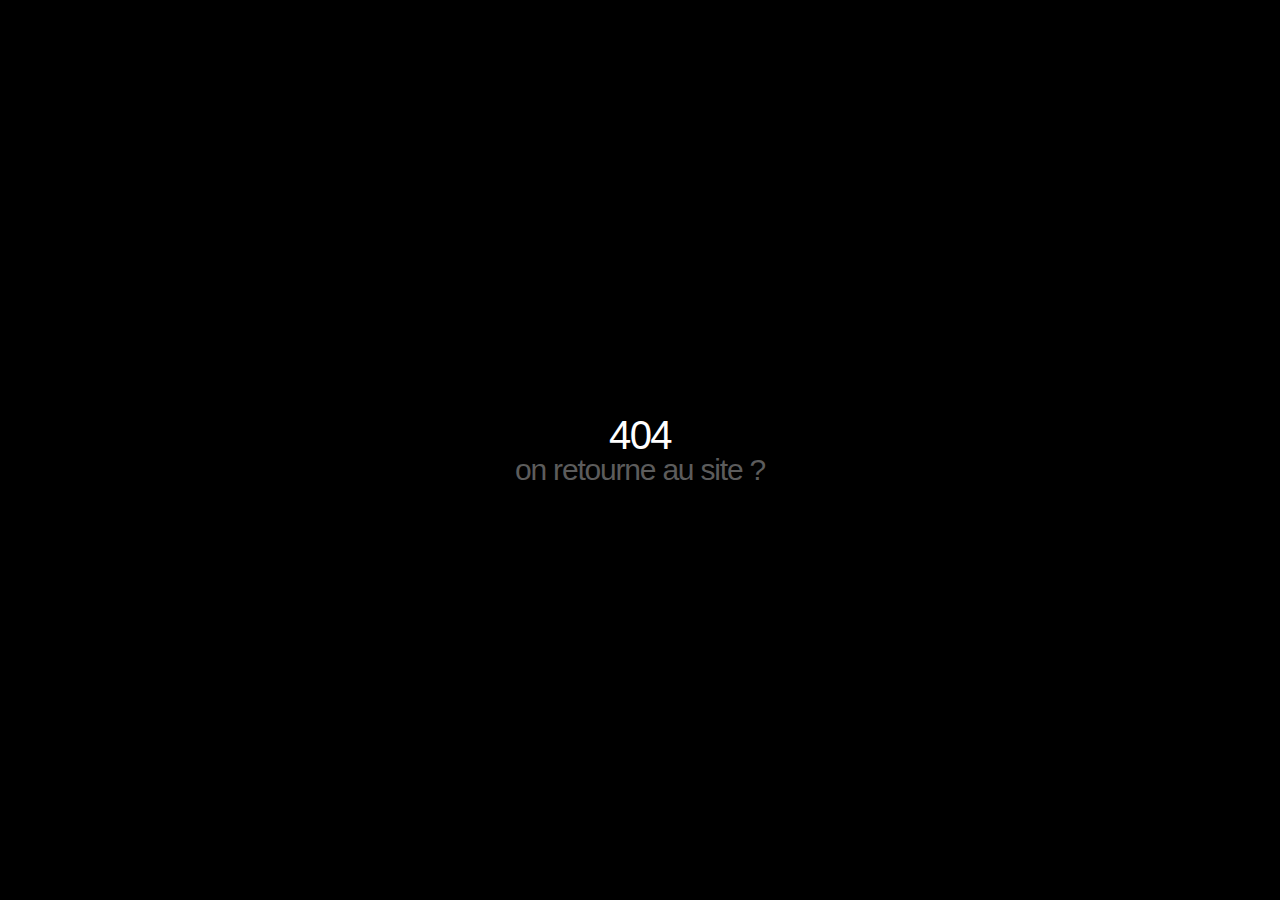
<file: coming-soon.html>
<!DOCTYPE html>
<!-- Exported with ReFramer.site --><!-- Made in Framer · framer.com ✨ --><!-- Published Feb 18, 2026, 11:45 AM UTC --><html dir="ltr"><head>
	<meta charset="utf-8">
	
	
	<script>try{if(localStorage.get("__framer_force_showing_editorbar_since")){const n=document.createElement("link");n.rel = "modulepreload";n.href="https://framer.com/edit/init.mjs";document.head.appendChild(n)}}catch(e){}</script>
	<!-- Start of headStart -->
    
    <!-- End of headStart -->
	<meta name="viewport" content="width=device-width">
	<meta name="generator" content="Framer 55d3d16">
	<title>Coming Soon</title>
    <meta name="description" content="Made with Framer">
    <meta name="framer-search-index" content="https://framerusercontent.com/sites/7JxaRY11wFTjrH8otmzUHC/searchIndex-Rru8jLJ5joVV.json">
    <meta name="framer-search-index-fallback" content="https://framerusercontent.com/sites/7JxaRY11wFTjrH8otmzUHC/searchIndex-4EA7eLAM2bPq.json">
    <link href="https://framerusercontent.com/sites/icons/default-favicon-light.v1.png" rel="icon" media="(prefers-color-scheme: light)">
    <link href="https://framerusercontent.com/sites/icons/default-favicon-dark.v1.png" rel="icon" media="(prefers-color-scheme: dark)">
    <link rel="apple-touch-icon" href="https://framerusercontent.com/sites/icons/default-touch-icon.v3.png">
    <!-- Open Graph / Facebook -->
    <meta property="og:type" content="website">
    <meta property="og:title" content="Coming Soon">
    <meta property="og:description" content="Made with Framer">
    <!-- Twitter -->
    <meta name="twitter:card" content="summary_large_image">
    <meta name="twitter:title" content="Coming Soon">
    <meta name="twitter:description" content="Made with Framer">
	
	<style data-framer-font-css="">@font-face { font-family: "Inter Variable"; src: url("https://framerusercontent.com/assets/mYcqTSergLb16PdbJJQMl9ebYm4.woff2"); font-display: swap; font-style: normal; font-weight: 400; unicode-range: U+0460-052F, U+1C80-1C88, U+20B4, U+2DE0-2DFF, U+A640-A69F, U+FE2E-FE2F }
@font-face { font-family: "Inter Variable"; src: url("https://framerusercontent.com/assets/ZRl8AlxwsX1m7xS1eJCiSPbztg.woff2"); font-display: swap; font-style: normal; font-weight: 400; unicode-range: U+0301, U+0400-045F, U+0490-0491, U+04B0-04B1, U+2116 }
@font-face { font-family: "Inter Variable"; src: url("https://framerusercontent.com/assets/nhSQpBRqFmXNUBY2p5SENQ8NplQ.woff2"); font-display: swap; font-style: normal; font-weight: 400; unicode-range: U+1F00-1FFF }
@font-face { font-family: "Inter Variable"; src: url("https://framerusercontent.com/assets/DYHjxG0qXjopUuruoacfl5SA.woff2"); font-display: swap; font-style: normal; font-weight: 400; unicode-range: U+0370-03FF }
@font-face { font-family: "Inter Variable"; src: url("https://framerusercontent.com/assets/s7NH6sl7w4NU984r5hcmo1tPSYo.woff2"); font-display: swap; font-style: normal; font-weight: 400; unicode-range: U+0100-024F, U+0259, U+1E00-1EFF, U+2020, U+20A0-20AB, U+20AD-20CF, U+2113, U+2C60-2C7F, U+A720-A7FF }
@font-face { font-family: "Inter Variable"; src: url("https://framerusercontent.com/assets/7lw0VWkeXrGYJT05oB3DsFy8BaY.woff2"); font-display: swap; font-style: normal; font-weight: 400; unicode-range: U+0000-00FF, U+0131, U+0152-0153, U+02BB-02BC, U+02C6, U+02DA, U+02DC, U+2000-206F, U+2070, U+2074-207E, U+2080-208E, U+20AC, U+2122, U+2191, U+2193, U+2212, U+2215, U+FEFF, U+FFFD }
@font-face { font-family: "Inter Variable"; src: url("https://framerusercontent.com/assets/wx5nfqEgOXnxuFaxB0Mn9OhmcZA.woff2"); font-display: swap; font-style: normal; font-weight: 400; unicode-range: U+0102-0103, U+0110-0111, U+0128-0129, U+0168-0169, U+01A0-01A1, U+01AF-01B0, U+1EA0-1EF9, U+20AB }
@font-face { font-family: "Inter"; src: url("https://framerusercontent.com/assets/DpPBYI0sL4fYLgAkX8KXOPVt7c.woff2"); font-display: swap; font-style: normal; font-weight: 700; unicode-range: U+0460-052F, U+1C80-1C88, U+20B4, U+2DE0-2DFF, U+A640-A69F, U+FE2E-FE2F }
@font-face { font-family: "Inter"; src: url("https://framerusercontent.com/assets/4RAEQdEOrcnDkhHiiCbJOw92Lk.woff2"); font-display: swap; font-style: normal; font-weight: 700; unicode-range: U+0301, U+0400-045F, U+0490-0491, U+04B0-04B1, U+2116 }
@font-face { font-family: "Inter"; src: url("https://framerusercontent.com/assets/1K3W8DizY3v4emK8Mb08YHxTbs.woff2"); font-display: swap; font-style: normal; font-weight: 700; unicode-range: U+1F00-1FFF }
@font-face { font-family: "Inter"; src: url("https://framerusercontent.com/assets/tUSCtfYVM1I1IchuyCwz9gDdQ.woff2"); font-display: swap; font-style: normal; font-weight: 700; unicode-range: U+0370-03FF }
@font-face { font-family: "Inter"; src: url("https://framerusercontent.com/assets/VgYFWiwsAC5OYxAycRXXvhze58.woff2"); font-display: swap; font-style: normal; font-weight: 700; unicode-range: U+0100-024F, U+0259, U+1E00-1EFF, U+2020, U+20A0-20AB, U+20AD-20CF, U+2113, U+2C60-2C7F, U+A720-A7FF }
@font-face { font-family: "Inter"; src: url("https://framerusercontent.com/assets/syRNPWzAMIrcJ3wIlPIP43KjQs.woff2"); font-display: swap; font-style: normal; font-weight: 700; unicode-range: U+0000-00FF, U+0131, U+0152-0153, U+02BB-02BC, U+02C6, U+02DA, U+02DC, U+2000-206F, U+2070, U+2074-207E, U+2080-208E, U+20AC, U+2122, U+2191, U+2193, U+2212, U+2215, U+FEFF, U+FFFD }
@font-face { font-family: "Inter"; src: url("https://framerusercontent.com/assets/GIryZETIX4IFypco5pYZONKhJIo.woff2"); font-display: swap; font-style: normal; font-weight: 700; unicode-range: U+0102-0103, U+0110-0111, U+0128-0129, U+0168-0169, U+01A0-01A1, U+01AF-01B0, U+1EA0-1EF9, U+20AB }
@font-face { font-family: "Inter Variable Placeholder"; src: local("Arial"); ascent-override: 89.79%; descent-override: 22.36%; line-gap-override: 0.00%; size-adjust: 107.89% }
@font-face { font-family: "Inter Placeholder"; src: local("Arial"); ascent-override: 89.79%; descent-override: 22.36%; line-gap-override: 0.00%; size-adjust: 107.89% }</style>
	
	<meta name="robots" content="max-image-preview:large"><link rel="canonical" href="https://artsy-screenshot-584103.framer.app/404"><meta property="og:url" content="https://artsy-screenshot-584103.framer.app/404"><style data-framer-css-ssr-minified="" data-framer-components="framer-lib-cursors-host framer-Run9c framer-lib-combinedCSSRules">html,body,#main{box-sizing:border-box;margin:0;padding:0}:root{-webkit-font-smoothing:antialiased;-moz-osx-font-smoothing:grayscale}*{box-sizing:border-box;-webkit-font-smoothing:inherit}h1,h2,h3,h4,h5,h6,p,figure{margin:0}body,input,textarea,select,button{font-family:sans-serif;font-size:12px}@supports (z-index:calc(infinity)){#__framer-badge-container{--infinity:infinity}}#__framer-badge-container{pointer-events:none;width:100%;z-index:calc(var(--infinity,2147480000));justify-content:flex-end;padding:20px;display:flex;position:fixed;bottom:0}@supports (background:-webkit-named-image(i)) and (not (grid-template-rows:subgrid)){body{--framer-will-change-override:transform}}@supports (background:-webkit-named-image(i)) and (not (position-area:top right)){body{--framer-will-change-filter-override:filter}}[data-framer-component-type=Text] div div span,[data-framer-component-type=Text] a div span,[data-framer-component-type=Text] span span span,[data-framer-component-type=Text] p span span,[data-framer-component-type=Text] h1 span span,[data-framer-component-type=Text] h2 span span,[data-framer-component-type=Text] h3 span span,[data-framer-component-type=Text] h4 span span,[data-framer-component-type=Text] h5 span span,[data-framer-component-type=Text] h6 span span,[data-framer-component-type=Text] a{font-family:var(--font-family);font-style:var(--font-style);font-weight:min(calc(var(--framer-font-weight-increase,0) + var(--font-weight,400)),900);color:var(--text-color);letter-spacing:var(--letter-spacing);font-size:var(--font-size);text-transform:var(--text-transform);--text-decoration:var(--framer-text-decoration-style,solid)var(--framer-text-decoration,none)var(--framer-text-decoration-color,currentcolor)var(--framer-text-decoration-thickness,auto);--text-decoration-skip-ink:var(--framer-text-decoration-skip-ink);--text-underline-offset:var(--framer-text-decoration-offset);line-height:var(--line-height);--font-family:var(--framer-font-family);--font-style:var(--framer-font-style);--font-weight:var(--framer-font-weight);--text-color:var(--framer-text-color);--letter-spacing:var(--framer-letter-spacing);--font-size:var(--framer-font-size);--text-transform:var(--framer-text-transform);--line-height:var(--framer-line-height)}@supports not (color:color(display-p3 1 1 1)){p.framer-text,div.framer-text,h1.framer-text,h2.framer-text,h3.framer-text,h4.framer-text,h5.framer-text,h6.framer-text,li.framer-text,ol.framer-text,ul.framer-text,span.framer-text:not([data-text-fill]){color:var(--framer-blockquote-text-color-rgb,var(--framer-blockquote-text-color,var(--framer-text-color-rgb,var(--framer-text-color,#000))));-webkit-text-stroke-color:var(--framer-text-stroke-color-rgb,var(--framer-text-stroke-color,initial))}mark.framer-text{background-color:var(--framer-blockquote-text-background-color-rgb,var(--framer-blockquote-text-background-color,var(--framer-text-background-color-rgb,var(--framer-text-background-color,initial))))}}@supports not (color:color(display-p3 1 1 1)){code.framer-text,code.framer-text span.framer-text:not([data-text-fill]){color:var(--framer-blockquote-text-color-rgb,var(--framer-blockquote-text-color,var(--framer-code-text-color-rgb,var(--framer-code-text-color,var(--framer-text-color-rgb,var(--framer-text-color,#000))))))}}@supports not (color:color(display-p3 1 1 1)){a.framer-text,span.framer-text[data-nested-link]{color:var(--framer-blockquote-text-color-rgb,var(--framer-blockquote-text-color,var(--framer-link-text-color-rgb,var(--framer-link-text-color,var(--framer-text-color-rgb,var(--framer-text-color,#000))))));background-color:var(--framer-link-text-background-color-rgb,var(--framer-link-text-background-color,initial));-webkit-text-decoration-color:var(--framer-link-text-decoration-color-rgb,var(--framer-link-text-decoration-color,var(--framer-text-decoration-color-rgb,var(--framer-text-decoration-color,currentcolor))));text-decoration-color:var(--framer-link-text-decoration-color-rgb,var(--framer-link-text-decoration-color,var(--framer-text-decoration-color-rgb,var(--framer-text-decoration-color,currentcolor))))}}@supports not (color:color(display-p3 1 1 1)){code.framer-text a.framer-text,code.framer-text a.framer-text span.framer-text:not([data-text-fill]),code.framer-text span.framer-text[data-nested-link],code.framer-text span.framer-text[data-nested-link] span.framer-text:not([data-text-fill]){color:var(--framer-blockquote-text-color-rgb,var(--framer-blockquote-text-color,var(--framer-link-text-color-rgb,var(--framer-link-text-color,var(--framer-code-text-color-rgb,var(--framer-code-text-color,var(--framer-text-color-rgb,var(--framer-text-color,#000))))))))}}@supports not (color:color(display-p3 1 1 1)){a.framer-text:hover,span.framer-text[data-nested-link]:hover{color:var(--framer-link-hover-text-color-rgb,var(--framer-link-hover-text-color,var(--framer-blockquote-text-color-rgb,var(--framer-blockquote-text-color,var(--framer-link-text-color-rgb,var(--framer-link-text-color,var(--framer-text-color-rgb,var(--framer-text-color,#000))))))));background-color:var(--framer-link-hover-text-background-color-rgb,var(--framer-link-hover-text-background-color,var(--framer-link-text-background-color-rgb,var(--framer-link-text-background-color,var(--framer-text-background-color-rgb,var(--framer-text-background-color,initial))))));-webkit-text-decoration-color:var(--framer-link-hover-text-decoration-color-rgb,var(--framer-link-hover-text-decoration-color,var(--framer-link-text-decoration-color-rgb,var(--framer-link-text-decoration-color,var(--framer-text-decoration-color-rgb,var(--framer-text-decoration-color,currentcolor))))));text-decoration-color:var(--framer-link-hover-text-decoration-color-rgb,var(--framer-link-hover-text-decoration-color,var(--framer-link-text-decoration-color-rgb,var(--framer-link-text-decoration-color,var(--framer-text-decoration-color-rgb,var(--framer-text-decoration-color,currentcolor))))))}}@supports not (color:color(display-p3 1 1 1)){code.framer-text a.framer-text:hover,code.framer-text span.framer-text[data-nested-link]:hover{color:var(--framer-link-hover-text-color-rgb,var(--framer-link-hover-text-color,var(--framer-blockquote-text-color-rgb,var(--framer-blockquote-text-color,var(--framer-link-text-color-rgb,var(--framer-link-text-color,var(--framer-code-text-color-rgb,var(--framer-code-text-color,var(--framer-text-color-rgb,var(--framer-text-color,#000))))))))))}}@supports not (color:color(display-p3 1 1 1)){a.framer-text[data-framer-page-link-current],span.framer-text[data-framer-page-link-current]{color:var(--framer-link-current-text-color-rgb,var(--framer-link-current-text-color,var(--framer-link-text-color-rgb,var(--framer-link-text-color,var(--framer-text-color-rgb,var(--framer-text-color,#000))))));background-color:var(--framer-link-current-text-background-color-rgb,var(--framer-link-current-text-background-color,var(--framer-link-text-background-color-rgb,var(--framer-link-text-background-color,var(--framer-text-background-color-rgb,var(--framer-text-background-color,initial))))));-webkit-text-decoration-color:var(--framer-link-current-text-decoration-color-rgb,var(--framer-link-current-text-decoration-color,var(--framer-link-text-decoration-color-rgb,var(--framer-link-text-decoration-color,var(--framer-text-decoration-color-rgb,var(--framer-text-decoration-color,currentcolor))))));text-decoration-color:var(--framer-link-current-text-decoration-color-rgb,var(--framer-link-current-text-decoration-color,var(--framer-link-text-decoration-color-rgb,var(--framer-link-text-decoration-color,var(--framer-text-decoration-color-rgb,var(--framer-text-decoration-color,currentcolor))))))}}@supports not (color:color(display-p3 1 1 1)){code.framer-text a.framer-text[data-framer-page-link-current],code.framer-text a.framer-text[data-framer-page-link-current] span.framer-text:not([data-text-fill]),code.framer-text span.framer-text[data-framer-page-link-current],code.framer-text span.framer-text[data-framer-page-link-current] span.framer-text:not([data-text-fill]){color:var(--framer-link-current-text-color-rgb,var(--framer-link-current-text-color,var(--framer-link-text-color-rgb,var(--framer-link-text-color,var(--framer-code-text-color-rgb,var(--framer-code-text-color,var(--framer-text-color-rgb,var(--framer-text-color,#000))))))));background-color:var(--framer-link-current-text-background-color-rgb,var(--framer-link-current-text-background-color,var(--framer-link-text-background-color-rgb,var(--framer-link-text-background-color,var(--framer-text-background-color-rgb,var(--framer-text-background-color,initial))))))}}@supports not (color:color(display-p3 1 1 1)){a.framer-text[data-framer-page-link-current]:hover,span.framer-text[data-framer-page-link-current]:hover{color:var(--framer-link-hover-text-color-rgb,var(--framer-link-hover-text-color,var(--framer-link-current-text-color-rgb,var(--framer-link-current-text-color,var(--framer-link-text-color-rgb,var(--framer-link-text-color,var(--framer-code-text-color-rgb,var(--framer-code-text-color,var(--framer-text-color-rgb,var(--framer-text-color,#000))))))))));background-color:var(--framer-link-hover-text-background-color-rgb,var(--framer-link-hover-text-background-color,var(--framer-link-current-text-background-color-rgb,var(--framer-link-current-text-background-color,var(--framer-link-text-background-color-rgb,var(--framer-link-text-background-color,initial))))));-webkit-text-decoration-color:var(--framer-link-hover-text-decoration-color-rgb,var(--framer-link-hover-text-decoration-color,var(--framer-link-current-text-decoration-color-rgb,var(--framer-link-current-text-decoration-color,var(--framer-link-text-decoration-color-rgb,var(--framer-link-text-decoration-color,var(--framer-text-decoration-color-rgb,var(--framer-text-decoration-color,currentcolor))))))));text-decoration-color:var(--framer-link-hover-text-decoration-color-rgb,var(--framer-link-hover-text-decoration-color,var(--framer-link-current-text-decoration-color-rgb,var(--framer-link-current-text-decoration-color,var(--framer-link-text-decoration-color-rgb,var(--framer-link-text-decoration-color,var(--framer-text-decoration-color-rgb,var(--framer-text-decoration-color,currentcolor))))))))}}@supports not (color:color(display-p3 1 1 1)){code.framer-text a.framer-text[data-framer-page-link-current]:hover,code.framer-text a.framer-text[data-framer-page-link-current]:hover span.framer-text:not([data-text-fill]),code.framer-text span.framer-text[data-framer-page-link-current]:hover,code.framer-text span.framer-text[data-framer-page-link-current]:hover span.framer-text:not([data-text-fill]){color:var(--framer-link-hover-text-color-rgb,var(--framer-link-hover-text-color,var(--framer-link-current-text-color-rgb,var(--framer-link-current-text-color,var(--framer-link-text-color-rgb,var(--framer-link-text-color,var(--framer-code-text-color-rgb,var(--framer-code-text-color,var(--framer-text-color-rgb,var(--framer-text-color,#000))))))))));background-color:var(--framer-link-hover-text-background-color-rgb,var(--framer-link-hover-text-background-color,var(--framer-link-current-text-background-color-rgb,var(--framer-link-current-text-background-color,var(--framer-link-text-background-color-rgb,var(--framer-link-text-background-color,initial))))))}}@supports not (aspect-ratio:1){.framer-text-module:not([data-width=fit])[style*=aspect-ratio]{position:relative!important}.framer-text-module:not([data-width=fit])[style*=aspect-ratio]:before{content:"";padding-bottom:calc(100%/calc(var(--aspect-ratio)));display:block}.framer-text-module[data-width=fill]>:first-child,.framer-text-module[data-width=fill]>.ssr-variant>:first-child,.framer-text-module:not([data-width=fit])[style*=aspect-ratio]>:first-child,.framer-text-module:not([data-width=fit])[style*=aspect-ratio]>.ssr-variant>:first-child{position:absolute;top:0;left:0;height:100%!important}}@supports not (overflow:clip){:root{--overflow-clip-fallback:hidden}}@supports (background:-webkit-named-image(i)) and (not (contain-intrinsic-size:inherit)){div.framer-text,p.framer-text,h1.framer-text,h2.framer-text,h3.framer-text,h4.framer-text,h5.framer-text,h6.framer-text,ol.framer-text,ul.framer-text,li.framer-text,blockquote.framer-text,.framer-text.framer-image{display:var(--text-truncation-display-inline-for-safari-16,revert)}div.framer-text:after,p.framer-text:after,h1.framer-text:after,h2.framer-text:after,h3.framer-text:after,h4.framer-text:after,h5.framer-text:after,h6.framer-text:after,ol.framer-text:after,ul.framer-text:after,li.framer-text:after,blockquote.framer-text:after,.framer-text.framer-image:after{content:var(--text-truncation-line-break-for-safari-16);white-space:pre}.framer-text.framer-text-module,.framer-text.framer-table-wrapper{display:var(--text-truncation-display-none-for-safari-16,revert)}p.framer-text[data-text-fill]{display:var(--text-truncation-display-inline-for-safari-16,inline-block)}}@supports (corner-shape:superellipse(2)){:root{--one-if-corner-shape-supported:1}}.framer-cursor-none,.framer-cursor-none *{cursor:none!important}.framer-pointer-events-none,.framer-pointer-events-none *{pointer-events:none!important}@supports (aspect-ratio:1){body{--framer-aspect-ratio-supported:auto}}.framer-Run9c.framer-1ug17wb,.framer-Run9c .framer-1ug17wb{display:block}.framer-Run9c.framer-odsrpd{height:min-content;overflow:var(--overflow-clip-fallback,clip);background-color:#000;flex-flow:column;place-content:center flex-start;align-items:center;gap:0;width:1200px;padding:0 20px;display:flex;position:relative}.framer-Run9c .framer-fm7a35{flex-flow:column;flex:none;place-content:center;align-items:center;gap:40px;width:960px;max-width:100%;height:100vh;padding:0;display:flex;position:relative;overflow:hidden}.framer-Run9c .framer-7xaqh6{background-color:#0000;flex-flow:column;flex:1 0 0;place-content:center;align-items:center;gap:0;width:100%;height:1px;padding:0;display:flex;position:relative;overflow:visible}.framer-Run9c .framer-yc8nsq{--framer-link-text-color:#09f;--framer-link-text-decoration:underline;white-space:pre-wrap;word-break:break-word;word-wrap:break-word;flex:none;width:100%;height:auto;position:relative}.framer-Run9c .framer-dmodtl{white-space:pre-wrap;word-break:break-word;word-wrap:break-word;flex:none;width:100%;height:auto;position:relative}.framer-QQfDG .framer-styles-preset-ns3v3b:not(.rich-text-wrapper),.framer-QQfDG .framer-styles-preset-ns3v3b.rich-text-wrapper a{--framer-link-text-color:#5c5c5c;--framer-link-text-decoration:none}@media (min-width:810px) and (max-width:1199.98px){.framer-Run9c.framer-odsrpd{width:810px}}@media (max-width:809.98px){.framer-Run9c.framer-odsrpd{width:390px}.framer-Run9c .framer-fm7a35{gap:20px}}body{--framer-will-change-override:none}@supports (background:-webkit-named-image(i)) and (not (grid-template-rows:subgrid)){body{--framer-will-change-override:transform}}body{--framer-will-change-filter-override:none}@supports (background:-webkit-named-image(i)) and (not (position-area:top right)){body{--framer-will-change-filter-override:filter}}[data-framer-component-type]{position:absolute}[data-framer-component-type=Text]{cursor:inherit}[data-framer-component-text-autosized] *{white-space:pre}[data-framer-component-type=Text]>*{text-align:var(--framer-text-alignment,start)}[data-framer-component-type=Text] span span,[data-framer-component-type=Text] p span,[data-framer-component-type=Text] h1 span,[data-framer-component-type=Text] h2 span,[data-framer-component-type=Text] h3 span,[data-framer-component-type=Text] h4 span,[data-framer-component-type=Text] h5 span,[data-framer-component-type=Text] h6 span{display:block}[data-framer-component-type=Text] span span span,[data-framer-component-type=Text] p span span,[data-framer-component-type=Text] h1 span span,[data-framer-component-type=Text] h2 span span,[data-framer-component-type=Text] h3 span span,[data-framer-component-type=Text] h4 span span,[data-framer-component-type=Text] h5 span span,[data-framer-component-type=Text] h6 span span{display:unset}[data-framer-component-type=Text] div div span,[data-framer-component-type=Text] a div span,[data-framer-component-type=Text] span span span,[data-framer-component-type=Text] p span span,[data-framer-component-type=Text] h1 span span,[data-framer-component-type=Text] h2 span span,[data-framer-component-type=Text] h3 span span,[data-framer-component-type=Text] h4 span span,[data-framer-component-type=Text] h5 span span,[data-framer-component-type=Text] h6 span span,[data-framer-component-type=Text] a{font-family:var(--font-family);font-style:var(--font-style);font-weight:min(calc(var(--framer-font-weight-increase,0) + var(--font-weight,400)),900);color:var(--text-color);letter-spacing:var(--letter-spacing);font-size:var(--font-size);text-transform:var(--text-transform);--text-decoration:var(--framer-text-decoration-style,solid)var(--framer-text-decoration,none)var(--framer-text-decoration-color,currentcolor)var(--framer-text-decoration-thickness,auto);--text-decoration-skip-ink:var(--framer-text-decoration-skip-ink);--text-underline-offset:var(--framer-text-decoration-offset);line-height:var(--line-height);--font-family:var(--framer-font-family);--font-style:var(--framer-font-style);--font-weight:var(--framer-font-weight);--text-color:var(--framer-text-color);--letter-spacing:var(--framer-letter-spacing);--font-size:var(--framer-font-size);--text-transform:var(--framer-text-transform);--line-height:var(--framer-line-height)}[data-framer-component-type=Text] a,[data-framer-component-type=Text] a div span,[data-framer-component-type=Text] a span span span,[data-framer-component-type=Text] a p span span,[data-framer-component-type=Text] a h1 span span,[data-framer-component-type=Text] a h2 span span,[data-framer-component-type=Text] a h3 span span,[data-framer-component-type=Text] a h4 span span,[data-framer-component-type=Text] a h5 span span,[data-framer-component-type=Text] a h6 span span{--font-family:var(--framer-link-font-family,var(--framer-font-family));--font-style:var(--framer-link-font-style,var(--framer-font-style));--font-weight:var(--framer-link-font-weight,var(--framer-font-weight));--text-color:var(--framer-link-text-color,var(--framer-text-color));--font-size:var(--framer-link-font-size,var(--framer-font-size));--text-transform:var(--framer-link-text-transform,var(--framer-text-transform));--text-decoration:var(--framer-link-text-decoration-style,var(--framer-text-decoration-style,solid))var(--framer-link-text-decoration,var(--framer-text-decoration,none))var(--framer-link-text-decoration-color,var(--framer-text-decoration-color,currentcolor))var(--framer-link-text-decoration-thickness,var(--framer-text-decoration-thickness,auto));--text-decoration-skip-ink:var(--framer-link-text-decoration-skip-ink,var(--framer-text-decoration-skip-ink));--text-underline-offset:var(--framer-link-text-decoration-offset,var(--framer-text-decoration-offset))}[data-framer-component-type=Text] a:hover,[data-framer-component-type=Text] a div span:hover,[data-framer-component-type=Text] a span span span:hover,[data-framer-component-type=Text] a p span span:hover,[data-framer-component-type=Text] a h1 span span:hover,[data-framer-component-type=Text] a h2 span span:hover,[data-framer-component-type=Text] a h3 span span:hover,[data-framer-component-type=Text] a h4 span span:hover,[data-framer-component-type=Text] a h5 span span:hover,[data-framer-component-type=Text] a h6 span span:hover{--font-family:var(--framer-link-hover-font-family,var(--framer-link-font-family,var(--framer-font-family)));--font-style:var(--framer-link-hover-font-style,var(--framer-link-font-style,var(--framer-font-style)));--font-weight:var(--framer-link-hover-font-weight,var(--framer-link-font-weight,var(--framer-font-weight)));--text-color:var(--framer-link-hover-text-color,var(--framer-link-text-color,var(--framer-text-color)));--font-size:var(--framer-link-hover-font-size,var(--framer-link-font-size,var(--framer-font-size)));--text-transform:var(--framer-link-hover-text-transform,var(--framer-link-text-transform,var(--framer-text-transform)));--text-decoration:var(--framer-link-hover-text-decoration-style,var(--framer-link-text-decoration-style,var(--framer-text-decoration-style,solid)))var(--framer-link-hover-text-decoration,var(--framer-link-text-decoration,var(--framer-text-decoration,none)))var(--framer-link-hover-text-decoration-color,var(--framer-link-text-decoration-color,var(--framer-text-decoration-color,currentcolor)))var(--framer-link-hover-text-decoration-thickness,var(--framer-link-text-decoration-thickness,var(--framer-text-decoration-thickness,auto)));--text-decoration-skip-ink:var(--framer-link-hover-text-decoration-skip-ink,var(--framer-link-text-decoration-skip-ink,var(--framer-text-decoration-skip-ink)));--text-underline-offset:var(--framer-link-hover-text-decoration-offset,var(--framer-link-text-decoration-offset,var(--framer-text-decoration-offset)))}[data-framer-component-type=Text].isCurrent a,[data-framer-component-type=Text].isCurrent a div span,[data-framer-component-type=Text].isCurrent a span span span,[data-framer-component-type=Text].isCurrent a p span span,[data-framer-component-type=Text].isCurrent a h1 span span,[data-framer-component-type=Text].isCurrent a h2 span span,[data-framer-component-type=Text].isCurrent a h3 span span,[data-framer-component-type=Text].isCurrent a h4 span span,[data-framer-component-type=Text].isCurrent a h5 span span,[data-framer-component-type=Text].isCurrent a h6 span span{--font-family:var(--framer-link-current-font-family,var(--framer-link-font-family,var(--framer-font-family)));--font-style:var(--framer-link-current-font-style,var(--framer-link-font-style,var(--framer-font-style)));--font-weight:var(--framer-link-current-font-weight,var(--framer-link-font-weight,var(--framer-font-weight)));--text-color:var(--framer-link-current-text-color,var(--framer-link-text-color,var(--framer-text-color)));--font-size:var(--framer-link-current-font-size,var(--framer-link-font-size,var(--framer-font-size)));--text-transform:var(--framer-link-current-text-transform,var(--framer-link-text-transform,var(--framer-text-transform)));--text-decoration:var(--framer-link-current-text-decoration-style,var(--framer-link-text-decoration-style,var(--framer-text-decoration-style,solid)))var(--framer-link-current-text-decoration,var(--framer-link-text-decoration,var(--framer-text-decoration,none)))var(--framer-link-current-text-decoration-color,var(--framer-link-text-decoration-color,var(--framer-text-decoration-color,currentcolor)))var(--framer-link-current-text-decoration-thickness,var(--framer-link-text-decoration-thickness,var(--framer-text-decoration-thickness,auto)));--text-decoration-skip-ink:var(--framer-link-current-text-decoration-skip-ink,var(--framer-link-text-decoration-skip-ink,var(--framer-text-decoration-skip-ink)));--text-underline-offset:var(--framer-link-current-text-decoration-offset,var(--framer-link-text-decoration-offset,var(--framer-text-decoration-offset)))}[data-framer-component-type=RichTextContainer]{outline:none;flex-direction:column;flex-shrink:0;justify-content:flex-start;display:flex}p.framer-text,div.framer-text,figure.framer-text,h1.framer-text,h2.framer-text,h3.framer-text,h4.framer-text,h5.framer-text,h6.framer-text,ol.framer-text,ul.framer-text{margin:0;padding:0}p.framer-text,div.framer-text,h1.framer-text,h2.framer-text,h3.framer-text,h4.framer-text,h5.framer-text,h6.framer-text,li.framer-text,ol.framer-text,ul.framer-text,mark.framer-text,span.framer-text:not([data-text-fill]){font-family:var(--framer-font-family-preview,var(--framer-blockquote-font-family,var(--framer-font-family,Inter,Inter Placeholder,sans-serif)));font-style:var(--framer-font-style-preview,var(--framer-blockquote-font-style,var(--framer-font-style,normal)));font-weight:var(--framer-font-weight-preview,var(--framer-blockquote-font-weight,var(--framer-font-weight,400)));color:var(--framer-blockquote-text-color,var(--framer-text-color,#000));font-size:calc(var(--framer-blockquote-font-size,var(--framer-font-size,16px))*var(--framer-font-size-scale,1));letter-spacing:var(--framer-blockquote-letter-spacing,var(--framer-letter-spacing,0));text-transform:var(--framer-blockquote-text-transform,var(--framer-text-transform,none));-webkit-text-decoration-line:var(--framer-blockquote-text-decoration,var(--framer-text-decoration,initial));text-decoration-line:var(--framer-blockquote-text-decoration,var(--framer-text-decoration,initial));-webkit-text-decoration-style:var(--framer-blockquote-text-decoration-style,var(--framer-text-decoration-style,initial));text-decoration-style:var(--framer-blockquote-text-decoration-style,var(--framer-text-decoration-style,initial));-webkit-text-decoration-color:var(--framer-blockquote-text-decoration-color,var(--framer-text-decoration-color,initial));text-decoration-color:var(--framer-blockquote-text-decoration-color,var(--framer-text-decoration-color,initial));text-decoration-thickness:var(--framer-blockquote-text-decoration-thickness,var(--framer-text-decoration-thickness,initial));text-decoration-skip-ink:var(--framer-blockquote-text-decoration-skip-ink,var(--framer-text-decoration-skip-ink,initial));text-underline-offset:var(--framer-blockquote-text-decoration-offset,var(--framer-text-decoration-offset,initial));line-height:var(--framer-blockquote-line-height,var(--framer-line-height,1.2em));text-align:var(--framer-blockquote-text-alignment,var(--framer-text-alignment,start));-webkit-text-stroke-width:var(--framer-text-stroke-width,initial);-webkit-text-stroke-color:var(--framer-text-stroke-color,initial);-moz-font-feature-settings:var(--framer-font-open-type-features,initial);-webkit-font-feature-settings:var(--framer-font-open-type-features,initial);font-feature-settings:var(--framer-font-open-type-features,initial);font-variation-settings:var(--framer-font-variation-axes-preview,var(--framer-font-variation-axes,normal));text-wrap:var(--framer-text-wrap-override,var(--framer-text-wrap))}mark.framer-text,p.framer-text,div.framer-text,h1.framer-text,h2.framer-text,h3.framer-text,h4.framer-text,h5.framer-text,h6.framer-text,li.framer-text,ol.framer-text,ul.framer-text{background-color:var(--framer-blockquote-text-background-color,var(--framer-text-background-color,initial));border-radius:var(--framer-blockquote-text-background-radius,var(--framer-text-background-radius,initial));corner-shape:var(--framer-blockquote-text-background-corner-shape,var(--framer-text-background-corner-shape,initial));padding:var(--framer-blockquote-text-background-padding,var(--framer-text-background-padding,initial))}@supports not (color:color(display-p3 1 1 1)){p.framer-text,div.framer-text,h1.framer-text,h2.framer-text,h3.framer-text,h4.framer-text,h5.framer-text,h6.framer-text,li.framer-text,ol.framer-text,ul.framer-text,span.framer-text:not([data-text-fill]){color:var(--framer-blockquote-text-color-rgb,var(--framer-blockquote-text-color,var(--framer-text-color-rgb,var(--framer-text-color,#000))));-webkit-text-stroke-color:var(--framer-text-stroke-color-rgb,var(--framer-text-stroke-color,initial))}mark.framer-text{background-color:var(--framer-blockquote-text-background-color-rgb,var(--framer-blockquote-text-background-color,var(--framer-text-background-color-rgb,var(--framer-text-background-color,initial))))}}.framer-fit-text .framer-text{white-space:nowrap;white-space-collapse:preserve}strong.framer-text{font-family:var(--framer-blockquote-font-family-bold,var(--framer-font-family-bold));font-style:var(--framer-blockquote-font-style-bold,var(--framer-font-style-bold));font-weight:var(--framer-blockquote-font-weight-bold,var(--framer-font-weight-bold,bolder));font-variation-settings:var(--framer-blockquote-font-variation-axes-bold,var(--framer-font-variation-axes-bold))}em.framer-text{font-family:var(--framer-blockquote-font-family-italic,var(--framer-font-family-italic));font-style:var(--framer-blockquote-font-style-italic,var(--framer-font-style-italic,italic));font-weight:var(--framer-blockquote-font-weight-italic,var(--framer-font-weight-italic));font-variation-settings:var(--framer-blockquote-font-variation-axes-italic,var(--framer-font-variation-axes-italic))}em.framer-text>strong.framer-text{font-family:var(--framer-blockquote-font-family-bold-italic,var(--framer-font-family-bold-italic));font-style:var(--framer-blockquote-font-style-bold-italic,var(--framer-font-style-bold-italic,italic));font-weight:var(--framer-blockquote-font-weight-bold-italic,var(--framer-font-weight-bold-italic,bolder));font-variation-settings:var(--framer-blockquote-font-variation-axes-bold-italic,var(--framer-font-variation-axes-bold-italic))}p.framer-text:not(:first-child),div.framer-text:not(:first-child),h1.framer-text:not(:first-child),h2.framer-text:not(:first-child),h3.framer-text:not(:first-child),h4.framer-text:not(:first-child),h5.framer-text:not(:first-child),h6.framer-text:not(:first-child),ol.framer-text:not(:first-child),ul.framer-text:not(:first-child),blockquote.framer-text:not(:first-child),table.framer-text:not(:first-child),figure.framer-text:not(:first-child),.framer-image.framer-text:not(:first-child){margin-top:var(--framer-blockquote-paragraph-spacing,var(--framer-paragraph-spacing,0))}li.framer-text>ul.framer-text:nth-child(2),li.framer-text>ol.framer-text:nth-child(2){margin-top:0}.framer-text[data-text-fill]{-webkit-text-fill-color:transparent;padding:max(0em,calc(calc(1.3em - var(--framer-blockquote-line-height,var(--framer-line-height,1.3em)))/2));margin:min(0em,calc(calc(1.3em - var(--framer-blockquote-line-height,var(--framer-line-height,1.3em)))/-2));-webkit-background-clip:text;background-clip:text;display:inline-block}code.framer-text,code.framer-text span.framer-text:not([data-text-fill]){font-family:var(--framer-code-font-family,var(--framer-font-family,Inter,Inter Placeholder,sans-serif));font-style:var(--framer-blockquote-font-style,var(--framer-code-font-style,var(--framer-font-style,normal)));font-weight:var(--framer-blockquote-font-weight,var(--framer-code-font-weight,var(--framer-font-weight,400)));color:var(--framer-blockquote-text-color,var(--framer-code-text-color,var(--framer-text-color,#000)));font-size:calc(var(--framer-blockquote-font-size,var(--framer-font-size,16px))*var(--framer-font-size-scale,1));letter-spacing:var(--framer-blockquote-letter-spacing,var(--framer-letter-spacing,0));line-height:var(--framer-blockquote-line-height,var(--framer-line-height,1.2em))}@supports not (color:color(display-p3 1 1 1)){code.framer-text,code.framer-text span.framer-text:not([data-text-fill]){color:var(--framer-blockquote-text-color-rgb,var(--framer-blockquote-text-color,var(--framer-code-text-color-rgb,var(--framer-code-text-color,var(--framer-text-color-rgb,var(--framer-text-color,#000))))))}}blockquote.framer-text{unicode-bidi:initial;margin-block-start:initial;margin-block-end:initial;margin-inline-start:initial;margin-inline-end:initial}a.framer-text,a.framer-text span.framer-text:not([data-text-fill]),span.framer-text[data-nested-link],span.framer-text[data-nested-link] span.framer-text:not([data-text-fill]){color:inherit;font-family:var(--framer-font-family-preview,var(--framer-blockquote-font-family,var(--framer-link-font-family,var(--framer-font-family,Inter,Inter Placeholder,sans-serif))));font-style:var(--framer-font-style-preview,var(--framer-blockquote-font-style,var(--framer-link-font-style,var(--framer-font-style,normal))));font-weight:var(--framer-font-weight-preview,var(--framer-blockquote-font-weight,var(--framer-link-font-weight,var(--framer-font-weight,400))));font-size:calc(var(--framer-blockquote-font-size,var(--framer-font-size,16px))*var(--framer-font-size-scale,1));text-transform:var(--framer-blockquote-text-transform,var(--framer-link-text-transform,var(--framer-text-transform,none)));cursor:var(--framer-custom-cursors,pointer);background-color:initial;border-radius:var(--framer-link-text-background-radius,initial);corner-shape:var(--framer-link-text-background-corner-shape,initial);padding:var(--framer-link-text-background-padding,initial)}a.framer-text,span.framer-text[data-nested-link]{color:var(--framer-blockquote-text-color,var(--framer-link-text-color,var(--framer-text-color,#000)));-webkit-text-decoration-line:var(--framer-blockquote-text-decoration,var(--framer-link-text-decoration,var(--framer-text-decoration,initial)));text-decoration-line:var(--framer-blockquote-text-decoration,var(--framer-link-text-decoration,var(--framer-text-decoration,initial)));-webkit-text-decoration-style:var(--framer-blockquote-text-decoration-style,var(--framer-link-text-decoration-style,var(--framer-text-decoration-style,initial)));text-decoration-style:var(--framer-blockquote-text-decoration-style,var(--framer-link-text-decoration-style,var(--framer-text-decoration-style,initial)));-webkit-text-decoration-color:var(--framer-blockquote-text-decoration-color,var(--framer-link-text-decoration-color,var(--framer-text-decoration-color,initial)));text-decoration-color:var(--framer-blockquote-text-decoration-color,var(--framer-link-text-decoration-color,var(--framer-text-decoration-color,initial)));text-decoration-thickness:var(--framer-blockquote-text-decoration-thickness,var(--framer-link-text-decoration-thickness,var(--framer-text-decoration-thickness,initial)));text-decoration-skip-ink:var(--framer-blockquote-text-decoration-skip-ink,var(--framer-link-text-decoration-skip-ink,var(--framer-text-decoration-skip-ink,initial)));text-underline-offset:var(--framer-blockquote-text-decoration-offset,var(--framer-link-text-decoration-offset,var(--framer-text-decoration-offset,initial)));background-color:var(--framer-link-text-background-color,initial)}@supports not (color:color(display-p3 1 1 1)){a.framer-text,span.framer-text[data-nested-link]{color:var(--framer-blockquote-text-color-rgb,var(--framer-blockquote-text-color,var(--framer-link-text-color-rgb,var(--framer-link-text-color,var(--framer-text-color-rgb,var(--framer-text-color,#000))))));background-color:var(--framer-link-text-background-color-rgb,var(--framer-link-text-background-color,initial));-webkit-text-decoration-color:var(--framer-link-text-decoration-color-rgb,var(--framer-link-text-decoration-color,var(--framer-text-decoration-color-rgb,var(--framer-text-decoration-color,currentcolor))));text-decoration-color:var(--framer-link-text-decoration-color-rgb,var(--framer-link-text-decoration-color,var(--framer-text-decoration-color-rgb,var(--framer-text-decoration-color,currentcolor))))}}code.framer-text a.framer-text,code.framer-text a.framer-text span.framer-text:not([data-text-fill]),code.framer-text span.framer-text[data-nested-link],code.framer-text span.framer-text[data-nested-link] span.framer-text:not([data-text-fill]){font-family:var(--framer-code-font-family,var(--framer-font-family,Inter,Inter Placeholder,sans-serif));font-style:var(--framer-blockquote-font-style,var(--framer-code-font-style,var(--framer-font-style,normal)));font-weight:var(--framer-blockquote-font-weight,var(--framer-code-font-weight,var(--framer-font-weight,400)));color:inherit;font-size:calc(var(--framer-blockquote-font-size,var(--framer-font-size,16px))*var(--framer-font-size-scale,1))}code.framer-text a.framer-text,code.framer-text span.framer-text[data-nested-link]{color:var(--framer-blockquote-text-color,var(--framer-link-text-color,var(--framer-code-text-color,var(--framer-text-color,#000))))}@supports not (color:color(display-p3 1 1 1)){code.framer-text a.framer-text,code.framer-text a.framer-text span.framer-text:not([data-text-fill]),code.framer-text span.framer-text[data-nested-link],code.framer-text span.framer-text[data-nested-link] span.framer-text:not([data-text-fill]){color:var(--framer-blockquote-text-color-rgb,var(--framer-blockquote-text-color,var(--framer-link-text-color-rgb,var(--framer-link-text-color,var(--framer-code-text-color-rgb,var(--framer-code-text-color,var(--framer-text-color-rgb,var(--framer-text-color,#000))))))))}}a.framer-text:hover,a.framer-text:hover span.framer-text:not([data-text-fill]),span.framer-text[data-nested-link]:hover,span.framer-text[data-nested-link]:hover span.framer-text:not([data-text-fill]){font-family:var(--framer-font-family-preview,var(--framer-link-hover-font-family,var(--framer-blockquote-font-family,var(--framer-link-font-family,var(--framer-font-family,Inter,Inter Placeholder,sans-serif)))));font-style:var(--framer-font-style-preview,var(--framer-link-hover-font-style,var(--framer-blockquote-font-style,var(--framer-link-font-style,var(--framer-font-style,normal)))));font-weight:var(--framer-font-weight-preview,var(--framer-link-hover-font-weight,var(--framer-blockquote-font-weight,var(--framer-link-font-weight,var(--framer-font-weight,400)))));font-size:calc(var(--framer-link-hover-font-size,var(--framer-blockquote-font-size,var(--framer-font-size,16px)))*var(--framer-font-size-scale,1));text-transform:var(--framer-link-hover-text-transform,var(--framer-blockquote-text-transform,var(--framer-link-text-transform,var(--framer-text-transform,none))));border-radius:var(--framer-link-hover-text-background-radius,var(--framer-link-text-background-radius,var(--framer-text-background-radius,initial)));corner-shape:var(--framer-link-hover-text-background-corner-shape,var(--framer-link-text-background-corner-shape,var(--framer-text-background-corner-shape,initial)));padding:var(--framer-link-hover-text-background-padding,var(--framer-link-text-background-padding,var(--framer-text-background-padding,initial)))}a.framer-text:hover,span.framer-text[data-nested-link]:hover{color:var(--framer-link-hover-text-color,var(--framer-blockquote-text-color,var(--framer-link-text-color,var(--framer-text-color,#000))));-webkit-text-decoration-line:var(--framer-link-hover-text-decoration,var(--framer-blockquote-text-decoration,var(--framer-link-text-decoration,var(--framer-text-decoration,initial))));text-decoration-line:var(--framer-link-hover-text-decoration,var(--framer-blockquote-text-decoration,var(--framer-link-text-decoration,var(--framer-text-decoration,initial))));-webkit-text-decoration-style:var(--framer-link-hover-text-decoration-style,var(--framer-blockquote-text-decoration-style,var(--framer-link-text-decoration-style,var(--framer-text-decoration-style,initial))));text-decoration-style:var(--framer-link-hover-text-decoration-style,var(--framer-blockquote-text-decoration-style,var(--framer-link-text-decoration-style,var(--framer-text-decoration-style,initial))));-webkit-text-decoration-color:var(--framer-link-hover-text-decoration-color,var(--framer-blockquote-text-decoration-color,var(--framer-link-text-decoration-color,var(--framer-text-decoration-color,initial))));text-decoration-color:var(--framer-link-hover-text-decoration-color,var(--framer-blockquote-text-decoration-color,var(--framer-link-text-decoration-color,var(--framer-text-decoration-color,initial))));text-decoration-thickness:var(--framer-link-hover-text-decoration-thickness,var(--framer-blockquote-text-decoration-thickness,var(--framer-link-text-decoration-thickness,var(--framer-text-decoration-thickness,initial))));text-decoration-skip-ink:var(--framer-link-hover-text-decoration-skip-ink,var(--framer-blockquote-text-decoration-skip-ink,var(--framer-link-text-decoration-skip-ink,var(--framer-text-decoration-skip-ink,initial))));text-underline-offset:var(--framer-link-hover-text-decoration-offset,var(--framer-blockquote-text-decoration-offset,var(--framer-link-text-decoration-offset,var(--framer-text-decoration-offset,initial))));background-color:var(--framer-link-hover-text-background-color,var(--framer-link-text-background-color,var(--framer-text-background-color,initial)))}@supports not (color:color(display-p3 1 1 1)){a.framer-text:hover,span.framer-text[data-nested-link]:hover{color:var(--framer-link-hover-text-color-rgb,var(--framer-link-hover-text-color,var(--framer-blockquote-text-color-rgb,var(--framer-blockquote-text-color,var(--framer-link-text-color-rgb,var(--framer-link-text-color,var(--framer-text-color-rgb,var(--framer-text-color,#000))))))));background-color:var(--framer-link-hover-text-background-color-rgb,var(--framer-link-hover-text-background-color,var(--framer-link-text-background-color-rgb,var(--framer-link-text-background-color,var(--framer-text-background-color-rgb,var(--framer-text-background-color,initial))))));-webkit-text-decoration-color:var(--framer-link-hover-text-decoration-color-rgb,var(--framer-link-hover-text-decoration-color,var(--framer-link-text-decoration-color-rgb,var(--framer-link-text-decoration-color,var(--framer-text-decoration-color-rgb,var(--framer-text-decoration-color,currentcolor))))));text-decoration-color:var(--framer-link-hover-text-decoration-color-rgb,var(--framer-link-hover-text-decoration-color,var(--framer-link-text-decoration-color-rgb,var(--framer-link-text-decoration-color,var(--framer-text-decoration-color-rgb,var(--framer-text-decoration-color,currentcolor))))))}}code.framer-text a.framer-text:hover,code.framer-text span.framer-text[data-nested-link]:hover{color:var(--framer-link-hover-text-color,var(--framer-blockquote-text-color,var(--framer-link-text-color,var(--framer-code-text-color,var(--framer-text-color,#000)))))}@supports not (color:color(display-p3 1 1 1)){code.framer-text a.framer-text:hover,code.framer-text span.framer-text[data-nested-link]:hover{color:var(--framer-link-hover-text-color-rgb,var(--framer-link-hover-text-color,var(--framer-blockquote-text-color-rgb,var(--framer-blockquote-text-color,var(--framer-link-text-color-rgb,var(--framer-link-text-color,var(--framer-code-text-color-rgb,var(--framer-code-text-color,var(--framer-text-color-rgb,var(--framer-text-color,#000))))))))))}}a.framer-text[data-framer-page-link-current],a.framer-text[data-framer-page-link-current] span.framer-text:not([data-text-fill]),span.framer-text[data-framer-page-link-current],span.framer-text[data-framer-page-link-current] span.framer-text:not([data-text-fill]){font-family:var(--framer-font-family-preview,var(--framer-link-current-font-family,var(--framer-link-font-family,var(--framer-font-family,Inter,Inter Placeholder,sans-serif))));font-style:var(--framer-font-style-preview,var(--framer-link-current-font-style,var(--framer-link-font-style,var(--framer-font-style,normal))));font-weight:var(--framer-font-weight-preview,var(--framer-link-current-font-weight,var(--framer-link-font-weight,var(--framer-font-weight,400))));font-size:calc(var(--framer-link-current-font-size,var(--framer-link-font-size,var(--framer-font-size,16px)))*var(--framer-font-size-scale,1));text-transform:var(--framer-link-current-text-transform,var(--framer-link-text-transform,var(--framer-text-transform,none)));border-radius:var(--framer-link-current-text-background-radius,var(--framer-link-text-background-radius,initial));corner-shape:var(--framer-link-current-text-background-corner-shape,var(--framer-link-text-background-corner-shape,initial));padding:var(--framer-link-current-text-background-padding,var(--framer-link-text-background-padding,initial))}a.framer-text[data-framer-page-link-current],span.framer-text[data-framer-page-link-current]{color:var(--framer-link-current-text-color,var(--framer-link-text-color,var(--framer-text-color,#000)));-webkit-text-decoration-line:var(--framer-link-current-text-decoration,var(--framer-link-text-decoration,var(--framer-text-decoration,initial)));text-decoration-line:var(--framer-link-current-text-decoration,var(--framer-link-text-decoration,var(--framer-text-decoration,initial)));-webkit-text-decoration-style:var(--framer-link-current-text-decoration-style,var(--framer-link-text-decoration-style,var(--framer-text-decoration-style,initial)));text-decoration-style:var(--framer-link-current-text-decoration-style,var(--framer-link-text-decoration-style,var(--framer-text-decoration-style,initial)));-webkit-text-decoration-color:var(--framer-link-current-text-decoration-color,var(--framer-link-text-decoration-color,var(--framer-text-decoration-color,initial)));text-decoration-color:var(--framer-link-current-text-decoration-color,var(--framer-link-text-decoration-color,var(--framer-text-decoration-color,initial)));text-decoration-thickness:var(--framer-link-current-text-decoration-thickness,var(--framer-link-text-decoration-thickness,var(--framer-text-decoration-thickness,initial)));text-decoration-skip-ink:var(--framer-link-current-text-decoration-skip-ink,var(--framer-link-text-decoration-skip-ink,var(--framer-text-decoration-skip-ink,initial)));text-underline-offset:var(--framer-link-current-text-decoration-offset,var(--framer-link-text-decoration-offset,var(--framer-text-decoration-offset,initial)));background-color:var(--framer-link-current-text-background-color,var(--framer-link-text-background-color,var(--framer-text-background-color,initial)))}@supports not (color:color(display-p3 1 1 1)){a.framer-text[data-framer-page-link-current],span.framer-text[data-framer-page-link-current]{color:var(--framer-link-current-text-color-rgb,var(--framer-link-current-text-color,var(--framer-link-text-color-rgb,var(--framer-link-text-color,var(--framer-text-color-rgb,var(--framer-text-color,#000))))));background-color:var(--framer-link-current-text-background-color-rgb,var(--framer-link-current-text-background-color,var(--framer-link-text-background-color-rgb,var(--framer-link-text-background-color,var(--framer-text-background-color-rgb,var(--framer-text-background-color,initial))))));-webkit-text-decoration-color:var(--framer-link-current-text-decoration-color-rgb,var(--framer-link-current-text-decoration-color,var(--framer-link-text-decoration-color-rgb,var(--framer-link-text-decoration-color,var(--framer-text-decoration-color-rgb,var(--framer-text-decoration-color,currentcolor))))));text-decoration-color:var(--framer-link-current-text-decoration-color-rgb,var(--framer-link-current-text-decoration-color,var(--framer-link-text-decoration-color-rgb,var(--framer-link-text-decoration-color,var(--framer-text-decoration-color-rgb,var(--framer-text-decoration-color,currentcolor))))))}}code.framer-text a.framer-text[data-framer-page-link-current],code.framer-text a.framer-text[data-framer-page-link-current] span.framer-text:not([data-text-fill]),code.framer-text span.framer-text[data-framer-page-link-current],code.framer-text span.framer-text[data-framer-page-link-current] span.framer-text:not([data-text-fill]){font-family:var(--framer-code-font-family,var(--framer-font-family,Inter,Inter Placeholder,sans-serif));font-style:var(--framer-code-font-style,var(--framer-font-style,normal));font-weight:var(--framer-code-font-weight,var(--framer-font-weight,400));color:inherit;font-size:calc(var(--framer-link-current-font-size,var(--framer-link-font-size,var(--framer-font-size,16px)))*var(--framer-font-size-scale,1))}code.framer-text a.framer-text[data-framer-page-link-current],code.framer-text span.framer-text[data-framer-page-link-current]{color:var(--framer-link-current-text-color,var(--framer-link-text-color,var(--framer-code-text-color,var(--framer-text-color,#000))))}@supports not (color:color(display-p3 1 1 1)){code.framer-text a.framer-text[data-framer-page-link-current],code.framer-text a.framer-text[data-framer-page-link-current] span.framer-text:not([data-text-fill]),code.framer-text span.framer-text[data-framer-page-link-current],code.framer-text span.framer-text[data-framer-page-link-current] span.framer-text:not([data-text-fill]){color:var(--framer-link-current-text-color-rgb,var(--framer-link-current-text-color,var(--framer-link-text-color-rgb,var(--framer-link-text-color,var(--framer-code-text-color-rgb,var(--framer-code-text-color,var(--framer-text-color-rgb,var(--framer-text-color,#000))))))));background-color:var(--framer-link-current-text-background-color-rgb,var(--framer-link-current-text-background-color,var(--framer-link-text-background-color-rgb,var(--framer-link-text-background-color,var(--framer-text-background-color-rgb,var(--framer-text-background-color,initial))))))}}a.framer-text[data-framer-page-link-current]:hover,a.framer-text[data-framer-page-link-current]:hover span.framer-text:not([data-text-fill]),span.framer-text[data-framer-page-link-current]:hover,span.framer-text[data-framer-page-link-current]:hover span.framer-text:not([data-text-fill]){color:inherit;font-family:var(--framer-font-family-preview,var(--framer-link-hover-font-family,var(--framer-link-current-font-family,var(--framer-link-font-family,var(--framer-font-family,Inter,Inter Placeholder,sans-serif)))));font-style:var(--framer-font-style-preview,var(--framer-link-hover-font-style,var(--framer-link-current-font-style,var(--framer-link-font-style,var(--framer-font-style,normal)))));font-weight:var(--framer-font-weight-preview,var(--framer-link-hover-font-weight,var(--framer-link-current-font-weight,var(--framer-link-font-weight,var(--framer-font-weight,400)))));font-size:calc(var(--framer-link-hover-font-size,var(--framer-link-current-font-size,var(--framer-link-font-size,var(--framer-font-size,16px))))*var(--framer-font-size-scale,1));text-transform:var(--framer-link-hover-text-transform,var(--framer-link-current-text-transform,var(--framer-link-text-transform,var(--framer-text-transform,none))));border-radius:var(--framer-link-hover-text-background-radius,var(--framer-link-current-text-background-radius,var(--framer-link-text-background-radius,initial)));corner-shape:var(--framer-link-hover-text-background-corner-shape,var(--framer-link-current-text-background-corner-shape,var(--framer-link-text-background-corner-shape,initial)));padding:var(--framer-link-hover-text-background-padding,var(--framer-link-current-text-background-padding,var(--framer-link-text-background-padding,initial)))}a.framer-text[data-framer-page-link-current]:hover,span.framer-text[data-framer-page-link-current]:hover{color:var(--framer-link-hover-text-color,var(--framer-link-current-text-color,var(--framer-link-text-color,var(--framer-text-color,#000))));-webkit-text-decoration-line:var(--framer-link-hover-text-decoration,var(--framer-link-current-text-decoration,var(--framer-link-text-decoration,var(--framer-text-decoration,initial))));text-decoration-line:var(--framer-link-hover-text-decoration,var(--framer-link-current-text-decoration,var(--framer-link-text-decoration,var(--framer-text-decoration,initial))));-webkit-text-decoration-style:var(--framer-link-hover-text-decoration-style,var(--framer-link-current-text-decoration-style,var(--framer-link-text-decoration-style,var(--framer-text-decoration-style,initial))));text-decoration-style:var(--framer-link-hover-text-decoration-style,var(--framer-link-current-text-decoration-style,var(--framer-link-text-decoration-style,var(--framer-text-decoration-style,initial))));-webkit-text-decoration-color:var(--framer-link-hover-text-decoration-color,var(--framer-link-current-text-decoration-color,var(--framer-link-text-decoration-color,var(--framer-text-decoration-color,initial))));text-decoration-color:var(--framer-link-hover-text-decoration-color,var(--framer-link-current-text-decoration-color,var(--framer-link-text-decoration-color,var(--framer-text-decoration-color,initial))));text-decoration-thickness:var(--framer-link-hover-text-decoration-thickness,var(--framer-link-current-text-decoration-thickness,var(--framer-link-text-decoration-thickness,var(--framer-text-decoration-thickness,initial))));text-decoration-skip-ink:var(--framer-link-hover-text-decoration-skip-ink,var(--framer-link-current-text-decoration-skip-ink,var(--framer-link-text-decoration-skip-ink,var(--framer-text-decoration-skip-ink,initial))));text-underline-offset:var(--framer-link-hover-text-decoration-offset,var(--framer-link-current-text-decoration-offset,var(--framer-link-text-decoration-offset,var(--framer-text-decoration-offset,initial))));background-color:var(--framer-link-hover-text-background-color,var(--framer-link-current-text-background-color,var(--framer-link-text-background-color,initial)))}@supports not (color:color(display-p3 1 1 1)){a.framer-text[data-framer-page-link-current]:hover,span.framer-text[data-framer-page-link-current]:hover{color:var(--framer-link-hover-text-color-rgb,var(--framer-link-hover-text-color,var(--framer-link-current-text-color-rgb,var(--framer-link-current-text-color,var(--framer-link-text-color-rgb,var(--framer-link-text-color,var(--framer-code-text-color-rgb,var(--framer-code-text-color,var(--framer-text-color-rgb,var(--framer-text-color,#000))))))))));background-color:var(--framer-link-hover-text-background-color-rgb,var(--framer-link-hover-text-background-color,var(--framer-link-current-text-background-color-rgb,var(--framer-link-current-text-background-color,var(--framer-link-text-background-color-rgb,var(--framer-link-text-background-color,initial))))));-webkit-text-decoration-color:var(--framer-link-hover-text-decoration-color-rgb,var(--framer-link-hover-text-decoration-color,var(--framer-link-current-text-decoration-color-rgb,var(--framer-link-current-text-decoration-color,var(--framer-link-text-decoration-color-rgb,var(--framer-link-text-decoration-color,var(--framer-text-decoration-color-rgb,var(--framer-text-decoration-color,currentcolor))))))));text-decoration-color:var(--framer-link-hover-text-decoration-color-rgb,var(--framer-link-hover-text-decoration-color,var(--framer-link-current-text-decoration-color-rgb,var(--framer-link-current-text-decoration-color,var(--framer-link-text-decoration-color-rgb,var(--framer-link-text-decoration-color,var(--framer-text-decoration-color-rgb,var(--framer-text-decoration-color,currentcolor))))))))}}code.framer-text a.framer-text[data-framer-page-link-current]:hover,code.framer-text span.framer-text[data-framer-page-link-current]:hover{color:var(--framer-link-hover-text-color,var(--framer-link-current-text-color,var(--framer-link-text-color,var(--framer-code-text-color,var(--framer-text-color,#000)))))}@supports not (color:color(display-p3 1 1 1)){code.framer-text a.framer-text[data-framer-page-link-current]:hover,code.framer-text a.framer-text[data-framer-page-link-current]:hover span.framer-text:not([data-text-fill]),code.framer-text span.framer-text[data-framer-page-link-current]:hover,code.framer-text span.framer-text[data-framer-page-link-current]:hover span.framer-text:not([data-text-fill]){color:var(--framer-link-hover-text-color-rgb,var(--framer-link-hover-text-color,var(--framer-link-current-text-color-rgb,var(--framer-link-current-text-color,var(--framer-link-text-color-rgb,var(--framer-link-text-color,var(--framer-code-text-color-rgb,var(--framer-code-text-color,var(--framer-text-color-rgb,var(--framer-text-color,#000))))))))));background-color:var(--framer-link-hover-text-background-color-rgb,var(--framer-link-hover-text-background-color,var(--framer-link-current-text-background-color-rgb,var(--framer-link-current-text-background-color,var(--framer-link-text-background-color-rgb,var(--framer-link-text-background-color,initial))))))}}.framer-image.framer-text{max-width:100%;height:auto;display:block}.text-styles-preset-reset.framer-text{--framer-font-family:Inter,Inter Placeholder,sans-serif;--framer-font-style:normal;--framer-font-weight:500;--framer-text-color:#000;--framer-font-size:16px;--framer-letter-spacing:0;--framer-text-transform:none;--framer-text-decoration:none;--framer-text-decoration-style:none;--framer-text-decoration-color:none;--framer-text-decoration-thickness:none;--framer-text-decoration-skip-ink:none;--framer-text-decoration-offset:none;--framer-line-height:1.2em;--framer-text-alignment:start;--framer-font-open-type-features:normal;--framer-text-background-color:initial;--framer-text-background-radius:initial;--framer-text-background-corner-shape:initial;--framer-text-background-padding:initial}ol.framer-text{--list-style-type:decimal}ul.framer-text,ol.framer-text{padding-inline-start:0;position:relative}li.framer-text{counter-increment:list-item;padding-inline-start:2ch;list-style:none}ol.framer-text>li.framer-text:before{content:counter(list-item,var(--list-style-type))".";font-variant-numeric:tabular-nums;position:absolute;inset-inline-start:0}ol.framer-text>li.framer-text:nth-last-child(n+10),ol.framer-text>li.framer-text:nth-last-child(n+10)~li{padding-inline-start:3ch}ol.framer-text>li.framer-text:nth-last-child(n+100),ol.framer-text>li.framer-text:nth-last-child(n+100)~li{padding-inline-start:4ch}ol.framer-text>li.framer-text:nth-last-child(n+1000),ol.framer-text>li.framer-text:nth-last-child(n+1000)~li{padding-inline-start:5ch}ol.framer-text>li.framer-text:nth-last-child(n+10000),ol.framer-text>li.framer-text:nth-last-child(n+10000)~li{padding-inline-start:6ch}ol.framer-text>li.framer-text:nth-last-child(n+100000),ol.framer-text>li.framer-text:nth-last-child(n+100000)~li{padding-inline-start:7ch}ol.framer-text>li.framer-text:nth-last-child(n+1000000),ol.framer-text>li.framer-text:nth-last-child(n+1000000)~li{padding-inline-start:8ch}ul.framer-text>li.framer-text:before{content:"•";position:absolute;inset-inline-start:0}.framer-table-wrapper{overflow-x:auto}table.framer-text,.framer-table-wrapper table.framer-text{border-collapse:separate;border-spacing:0;table-layout:auto;word-break:normal;width:100%}td.framer-text,th.framer-text{vertical-align:top;min-width:16ch}.framer-text-module[data-width=fill]>:first-child,.framer-text-module[data-width=fill]>.ssr-variant>:first-child,.framer-text-module:not([data-width=fit])[style*=aspect-ratio]>:first-child,.framer-text-module:not([data-width=fit])[style*=aspect-ratio]>.ssr-variant>:first-child{width:100%!important}@supports not (aspect-ratio:1){.framer-text-module:not([data-width=fit])[style*=aspect-ratio]{position:relative!important}.framer-text-module:not([data-width=fit])[style*=aspect-ratio]:before{content:"";padding-bottom:calc(100%/calc(var(--aspect-ratio)));display:block}.framer-text-module[data-width=fill]>:first-child,.framer-text-module[data-width=fill]>.ssr-variant>:first-child,.framer-text-module:not([data-width=fit])[style*=aspect-ratio]>:first-child,.framer-text-module:not([data-width=fit])[style*=aspect-ratio]>.ssr-variant>:first-child{position:absolute;top:0;left:0;height:100%!important}}[data-framer-component-type=DeprecatedRichText]{cursor:inherit}[data-framer-component-type=DeprecatedRichText] .text-styles-preset-reset{--framer-font-family:Inter,Inter Placeholder,sans-serif;--framer-font-style:normal;--framer-font-weight:500;--framer-text-color:#000;--framer-font-size:16px;--framer-letter-spacing:0;--framer-text-transform:none;--framer-text-decoration:none;--framer-line-height:1.2em;--framer-text-alignment:start;--framer-font-open-type-features:normal;--font-variation-settings:normal}[data-framer-component-type=DeprecatedRichText] p,[data-framer-component-type=DeprecatedRichText] div,[data-framer-component-type=DeprecatedRichText] h1,[data-framer-component-type=DeprecatedRichText] h2,[data-framer-component-type=DeprecatedRichText] h3,[data-framer-component-type=DeprecatedRichText] h4,[data-framer-component-type=DeprecatedRichText] h5,[data-framer-component-type=DeprecatedRichText] h6{margin:0;padding:0}[data-framer-component-type=DeprecatedRichText] p,[data-framer-component-type=DeprecatedRichText] div,[data-framer-component-type=DeprecatedRichText] h1,[data-framer-component-type=DeprecatedRichText] h2,[data-framer-component-type=DeprecatedRichText] h3,[data-framer-component-type=DeprecatedRichText] h4,[data-framer-component-type=DeprecatedRichText] h5,[data-framer-component-type=DeprecatedRichText] h6,[data-framer-component-type=DeprecatedRichText] li,[data-framer-component-type=DeprecatedRichText] ol,[data-framer-component-type=DeprecatedRichText] ul,[data-framer-component-type=DeprecatedRichText] span:not([data-text-fill]){font-family:var(--framer-font-family,Inter,Inter Placeholder,sans-serif);font-style:var(--framer-font-style,normal);font-weight:var(--framer-font-weight,400);color:var(--framer-text-color,#000);font-size:var(--framer-font-size,16px);letter-spacing:var(--framer-letter-spacing,0);text-transform:var(--framer-text-transform,none);-webkit-text-decoration:var(--framer-text-decoration,none);text-decoration:var(--framer-text-decoration,none);line-height:var(--framer-line-height,1.2em);text-align:var(--framer-text-alignment,start)}[data-framer-component-type=DeprecatedRichText] p:not(:first-child),[data-framer-component-type=DeprecatedRichText] div:not(:first-child),[data-framer-component-type=DeprecatedRichText] h1:not(:first-child),[data-framer-component-type=DeprecatedRichText] h2:not(:first-child),[data-framer-component-type=DeprecatedRichText] h3:not(:first-child),[data-framer-component-type=DeprecatedRichText] h4:not(:first-child),[data-framer-component-type=DeprecatedRichText] h5:not(:first-child),[data-framer-component-type=DeprecatedRichText] h6:not(:first-child),[data-framer-component-type=DeprecatedRichText] ol:not(:first-child),[data-framer-component-type=DeprecatedRichText] ul:not(:first-child),[data-framer-component-type=DeprecatedRichText] .framer-image:not(:first-child){margin-top:var(--framer-paragraph-spacing,0)}[data-framer-component-type=DeprecatedRichText] span[data-text-fill]{-webkit-text-fill-color:transparent;-webkit-background-clip:text;background-clip:text;display:inline-block}[data-framer-component-type=DeprecatedRichText] a,[data-framer-component-type=DeprecatedRichText] a span:not([data-text-fill]){font-family:var(--framer-link-font-family,var(--framer-font-family,Inter,Inter Placeholder,sans-serif));font-style:var(--framer-link-font-style,var(--framer-font-style,normal));font-weight:var(--framer-link-font-weight,var(--framer-font-weight,400));color:var(--framer-link-text-color,var(--framer-text-color,#000));font-size:var(--framer-link-font-size,var(--framer-font-size,16px));text-transform:var(--framer-link-text-transform,var(--framer-text-transform,none));-webkit-text-decoration:var(--framer-link-text-decoration,var(--framer-text-decoration,none));text-decoration:var(--framer-link-text-decoration,var(--framer-text-decoration,none))}[data-framer-component-type=DeprecatedRichText] a:hover,[data-framer-component-type=DeprecatedRichText] a:hover span:not([data-text-fill]){font-family:var(--framer-link-hover-font-family,var(--framer-link-font-family,var(--framer-font-family,Inter,Inter Placeholder,sans-serif)));font-style:var(--framer-link-hover-font-style,var(--framer-link-font-style,var(--framer-font-style,normal)));font-weight:var(--framer-link-hover-font-weight,var(--framer-link-font-weight,var(--framer-font-weight,400)));color:var(--framer-link-hover-text-color,var(--framer-link-text-color,var(--framer-text-color,#000)));font-size:var(--framer-link-hover-font-size,var(--framer-link-font-size,var(--framer-font-size,16px)));text-transform:var(--framer-link-hover-text-transform,var(--framer-link-text-transform,var(--framer-text-transform,none)));-webkit-text-decoration:var(--framer-link-hover-text-decoration,var(--framer-link-text-decoration,var(--framer-text-decoration,none)));text-decoration:var(--framer-link-hover-text-decoration,var(--framer-link-text-decoration,var(--framer-text-decoration,none)))}[data-framer-component-type=DeprecatedRichText] a[data-framer-page-link-current],[data-framer-component-type=DeprecatedRichText] a[data-framer-page-link-current] span:not([data-text-fill]):not([data-nested-link]){font-family:var(--framer-link-current-font-family,var(--framer-link-font-family,var(--framer-font-family,Inter,Inter Placeholder,sans-serif)));font-style:var(--framer-link-current-font-style,var(--framer-link-font-style,var(--framer-font-style,normal)));font-weight:var(--framer-link-current-font-weight,var(--framer-link-font-weight,var(--framer-font-weight,400)));color:var(--framer-link-current-text-color,var(--framer-link-text-color,var(--framer-text-color,#000)));font-size:var(--framer-link-current-font-size,var(--framer-link-font-size,var(--framer-font-size,16px)));text-transform:var(--framer-link-current-text-transform,var(--framer-link-text-transform,var(--framer-text-transform,none)));-webkit-text-decoration:var(--framer-link-current-text-decoration,var(--framer-link-text-decoration,var(--framer-text-decoration,none)));text-decoration:var(--framer-link-current-text-decoration,var(--framer-link-text-decoration,var(--framer-text-decoration,none)))}[data-framer-component-type=DeprecatedRichText] a[data-framer-page-link-current]:hover,[data-framer-component-type=DeprecatedRichText] a[data-framer-page-link-current]:hover span:not([data-text-fill]):not([data-nested-link]){font-family:var(--framer-link-hover-font-family,var(--framer-link-current-font-family,var(--framer-link-font-family,var(--framer-font-family,Inter,Inter Placeholder,sans-serif))));font-style:var(--framer-link-hover-font-style,var(--framer-link-current-font-style,var(--framer-link-font-style,var(--framer-font-style,normal))));font-weight:var(--framer-link-hover-font-weight,var(--framer-link-current-font-weight,var(--framer-link-font-weight,var(--framer-font-weight,400))));color:var(--framer-link-hover-text-color,var(--framer-link-current-text-color,var(--framer-link-text-color,var(--framer-text-color,#000))));font-size:var(--framer-link-hover-font-size,var(--framer-link-current-font-size,var(--framer-link-font-size,var(--framer-font-size,16px))));text-transform:var(--framer-link-hover-text-transform,var(--framer-link-current-text-transform,var(--framer-link-text-transform,var(--framer-text-transform,none))));-webkit-text-decoration:var(--framer-link-hover-text-decoration,var(--framer-link-current-text-decoration,var(--framer-link-text-decoration,var(--framer-text-decoration,none))));text-decoration:var(--framer-link-hover-text-decoration,var(--framer-link-current-text-decoration,var(--framer-link-text-decoration,var(--framer-text-decoration,none))))}[data-framer-component-type=DeprecatedRichText] strong{font-weight:bolder}[data-framer-component-type=DeprecatedRichText] em{font-style:italic}[data-framer-component-type=DeprecatedRichText] .framer-image{max-width:100%;height:auto;display:block}[data-framer-component-type=DeprecatedRichText] ul,[data-framer-component-type=DeprecatedRichText] ol{width:100%;margin:0;padding-left:0;display:table}[data-framer-component-type=DeprecatedRichText] li{counter-increment:list-item;list-style:none;display:table-row}[data-framer-component-type=DeprecatedRichText] ol>li:before{box-sizing:border-box;content:counter(list-item)".";white-space:nowrap;width:2.25ch;padding-right:.75ch;display:table-cell}[data-framer-component-type=DeprecatedRichText] ul>li:before{box-sizing:border-box;content:"•";width:2.25ch;padding-right:.75ch;display:table-cell}:not([data-framer-generated])>[data-framer-stack-content-wrapper]>*,:not([data-framer-generated])>[data-framer-stack-content-wrapper]>[data-framer-component-type],:not([data-framer-generated])>[data-framer-stack-content-wrapper]>[data-framer-legacy-stack-gap-enabled]>*,:not([data-framer-generated])>[data-framer-stack-content-wrapper]>[data-framer-legacy-stack-gap-enabled]>[data-framer-component-type]{position:relative}.flexbox-gap-not-supported [data-framer-legacy-stack-gap-enabled=true]>*,[data-framer-legacy-stack-gap-enabled=true][data-framer-stack-flexbox-gap=false]{margin-top:calc(var(--stack-gap-y)/2);margin-bottom:calc(var(--stack-gap-y)/2);margin-right:calc(var(--stack-gap-x)/2);margin-left:calc(var(--stack-gap-x)/2)}[data-framer-stack-content-wrapper][data-framer-stack-gap-enabled=true]{row-gap:var(--stack-native-row-gap);column-gap:var(--stack-native-column-gap)}.flexbox-gap-not-supported [data-framer-stack-content-wrapper][data-framer-stack-gap-enabled=true]{row-gap:unset;column-gap:unset}.flexbox-gap-not-supported [data-framer-stack-direction-reverse=false] [data-framer-legacy-stack-gap-enabled=true]>:first-child,[data-framer-stack-direction-reverse=false] [data-framer-legacy-stack-gap-enabled=true][data-framer-stack-flexbox-gap=false]>:first-child,.flexbox-gap-not-supported [data-framer-stack-direction-reverse=true] [data-framer-legacy-stack-gap-enabled=true]>:last-child,[data-framer-stack-direction-reverse=true] [data-framer-legacy-stack-gap-enabled=true][data-framer-stack-flexbox-gap=false]>:last-child{margin-top:0;margin-left:0}.flexbox-gap-not-supported [data-framer-stack-direction-reverse=false] [data-framer-legacy-stack-gap-enabled=true]>:last-child,[data-framer-stack-direction-reverse=false] [data-framer-legacy-stack-gap-enabled=true][data-framer-stack-flexbox-gap=false]>:last-child,.flexbox-gap-not-supported [data-framer-stack-direction-reverse=true] [data-framer-legacy-stack-gap-enabled=true]>:first-child,[data-framer-stack-direction-reverse=true] [data-framer-legacy-stack-gap-enabled=true][data-framer-stack-flexbox-gap=false]>:first-child{margin-bottom:0;margin-right:0}NavigationContainer [data-framer-component-type=NavigationContainer]>*,[data-framer-component-type=NavigationContainer]>[data-framer-component-type]{position:relative}[data-framer-component-type=Scroll]::-webkit-scrollbar{display:none}[data-framer-component-type=ScrollContentWrapper]>*{position:relative}[data-framer-component-type=NativeScroll]{-webkit-overflow-scrolling:touch}[data-framer-component-type=NativeScroll]>*{position:relative}[data-framer-component-type=NativeScroll].direction-both{overflow:auto}[data-framer-component-type=NativeScroll].direction-vertical{overflow:hidden auto}[data-framer-component-type=NativeScroll].direction-horizontal{overflow:auto hidden}[data-framer-component-type=NativeScroll].direction-vertical>*{width:100%!important}[data-framer-component-type=NativeScroll].direction-horizontal>*{height:100%!important}[data-framer-component-type=NativeScroll].scrollbar-hidden::-webkit-scrollbar{display:none}[data-framer-component-type=PageContentWrapper]>*,[data-framer-component-type=PageContentWrapper]>[data-framer-component-type]{position:relative}[data-framer-component-type=DeviceComponent].no-device>*{width:100%!important;height:100%!important}[data-is-present=false],[data-is-present=false] *{pointer-events:none!important}[data-framer-cursor=pointer]{cursor:pointer}[data-framer-cursor=grab]{cursor:grab}[data-framer-cursor=grab]:active{cursor:grabbing}[data-framer-component-type=Frame] *,[data-framer-component-type=Stack] *{pointer-events:auto}[data-framer-generated] *{pointer-events:unset}.svgContainer svg{display:block}[data-reset=button]{background:0 0;border-width:0;padding:0}[data-hide-scrollbars=true]::-webkit-scrollbar{width:0;height:0}[data-hide-scrollbars=true]::-webkit-scrollbar-thumb{background:0 0}[data-hide-scrollbars=true]{scrollbar-width:none}@supports not (overflow:clip){:root{--overflow-clip-fallback:hidden}}.framer-lightbox-container{opacity:1!important;pointer-events:auto!important}@supports (background:-webkit-named-image(i)) and (not (contain-intrinsic-size:inherit)){div.framer-text,p.framer-text,h1.framer-text,h2.framer-text,h3.framer-text,h4.framer-text,h5.framer-text,h6.framer-text,ol.framer-text,ul.framer-text,li.framer-text,blockquote.framer-text,.framer-text.framer-image{display:var(--text-truncation-display-inline-for-safari-16,revert)}div.framer-text:after,p.framer-text:after,h1.framer-text:after,h2.framer-text:after,h3.framer-text:after,h4.framer-text:after,h5.framer-text:after,h6.framer-text:after,ol.framer-text:after,ul.framer-text:after,li.framer-text:after,blockquote.framer-text:after,.framer-text.framer-image:after{content:var(--text-truncation-line-break-for-safari-16);white-space:pre}.framer-text.framer-text-module,.framer-text.framer-table-wrapper{display:var(--text-truncation-display-none-for-safari-16,revert)}p.framer-text[data-text-fill]{display:var(--text-truncation-display-inline-for-safari-16,inline-block)}}@supports (corner-shape:superellipse(2)){:root{--one-if-corner-shape-supported:1}}</style><!-- Start of headEnd -->
    
    <!-- End of headEnd -->
<style type="text/css" data-framer-css="true"></style><style>
#__framer-editorbar-container {
    align-items: center;
    display: flex;
    gap: 8px;
    position: fixed;
    z-index: calc(2147483647);
    width: max-content;
    cursor: pointer;
}

#__framer-editorbar-label {
    background-color: #111;
    border-radius: 8px;
    font-family: "Inter", "Inter-Regular", system-ui, Arial, sans-serif;
    font-size: 12px;
    height: fit-content;
    opacity: 0;
    padding: 4px 8px;
    transition: opacity 0.4s ease-out;
    font-weight: 500;
    flex-shrink: 0;
    position: fixed;
    width: max-content;
    pointer-events: none;
    user-select: none;
}

#__framer-editorbar-button {
    all: unset;
    align-items: center;
    border-radius: 15px;
    display: flex;
    height: 30px;
    justify-content: center;
    width: 30px;
    flex-shrink: 0;
}

#__framer-editorbar-label.__framer-editorbar-button-tooltip-visible {
    opacity: 1;
}

#__framer-editorbar-label, #__framer-editorbar-button {
    backdrop-filter: blur(10px);
    background-color: rgba(34, 34, 34, 0.8);
    box-shadow: rgba(0, 0, 0, 0.1) 0px 2px 4px 0px, rgba(0, 0, 0, 0.05) 0px 1px 0px 0px, rgba(255, 255, 255, 0.15) 0px 0px 0px 1px;
    color: #fff;
}

#__framer-editorbar-loading-spinner {
    width: 12px;
    height: 12px;
    -webkit-mask: url([data-uri]);
    mask: url([data-uri]);
    -webkit-mask-size: 12px;
    mask-size: 12px;
    background-color: #fff;


    animation-duration: 800ms;
    animation-iteration-count: infinite;
    animation-name: __framer-loading-spin;
    animation-timing-function: linear;
}

@keyframes __framer-loading-spin {
    0% {
        transform: rotate(0deg);
    }

    100% {
        transform: rotate(360deg);
    }
}
</style><style>
#__framer-editorbar {
    /* https://sergeyski.com/css-color-scheme-and-iframes-lessons-learned-from-disqus-background-bug */
    color-scheme: light dark;
    overflow: hidden;
    position: fixed;
    border: none;
    z-index: calc(2147483647);
    top: 0;
    left: 0;
    width: 100vw;
    height: 100vh;
    touch-action: manipulation;
}

@supports (height: 100dvh) {
    #__framer-editorbar {
        height: 100dvh;
    }
}

#__framer-editorbar.status_hidden {
    display: none;
}

#__framer-editorbar.status_visually_hidden {
    clip-path: circle(1px at calc(100% - 1px) calc(100% - 1px));
    z-index: calc(2147483647 - 1);
}

#__framer-editorbar.status_measuring {
    clip-path: unset;
}
</style>
      <style id="framer-export-utils">
        #__framer-badge-container,
        #__framer-editorbar-container,
        [data-framer-component-type="Badge"] {
          display: none !important;
        }
      </style>
    </head>
<body>
	
	<!-- Start of bodyStart -->
    
    <!-- End of bodyStart -->
	
	<div id="main" data-framer-hydrate-v2="{&quot;routeId&quot;:&quot;i9nO6hpIn&quot;,&quot;localeId&quot;:&quot;default&quot;,&quot;breakpoints&quot;:[{&quot;hash&quot;:&quot;odsrpd&quot;,&quot;mediaQuery&quot;:&quot;(min-width: 1200px)&quot;},{&quot;hash&quot;:&quot;14b5lz8&quot;,&quot;mediaQuery&quot;:&quot;(min-width: 810px) and (max-width: 1199.98px)&quot;},{&quot;hash&quot;:&quot;110uplo&quot;,&quot;mediaQuery&quot;:&quot;(max-width: 809.98px)&quot;}]}" data-framer-ssr-released-at="2026-02-12T12:42:20.361Z" data-framer-page-optimized-at="2026-02-18T11:45:06.149Z" data-framer-generated-page=""><!--$--><style data-framer-html-style="">html body { background: rgb(0, 0, 0); }</style><div data-framer-root="" class="framer-Run9c framer-QQfDG framer-odsrpd" style="min-height:100vh;width:auto"><div class="framer-fm7a35"><div class="framer-7xaqh6"><div class="framer-yc8nsq" style="transform:none" data-framer-component-type="RichTextContainer"><h2 dir="auto" style="--font-selector:SW50ZXItVmFyaWFibGVWRj1JbTl3YzNvaUlETXlMQ0FpZDJkb2RDSWdOekF3;--framer-font-family:&quot;Inter Variable&quot;, &quot;Inter Variable Placeholder&quot;, sans-serif;--framer-font-open-type-features:'cv01' on, 'cv09' on, 'cv11' on, 'cv05' on;--framer-font-size:40px;--framer-font-variation-axes:&quot;opsz&quot; 32, &quot;wght&quot; 700;--framer-letter-spacing:-0.04em;--framer-line-height:1em;--framer-text-alignment:center;--framer-text-color:rgb(255, 255, 255)" class="framer-text">404</h2></div><div class="framer-dmodtl" style="transform:none" data-framer-component-type="RichTextContainer"><h2 dir="auto" style="--font-selector:SW50ZXItVmFyaWFibGVWRj1JbTl3YzNvaUlETXlMQ0FpZDJkb2RDSWdOekF3;--framer-font-family:&quot;Inter Variable&quot;, &quot;Inter Variable Placeholder&quot;, sans-serif;--framer-font-open-type-features:'cv01' on, 'cv09' on, 'cv11' on, 'cv05' on;--framer-font-size:30px;--framer-font-variation-axes:&quot;opsz&quot; 32, &quot;wght&quot; 700;--framer-letter-spacing:-0.04em;--framer-line-height:1em;--framer-text-alignment:center;--framer-text-color:rgba(0, 0, 0, 0)" class="framer-text"><!--$--><a class="framer-text framer-styles-preset-ns3v3b" data-styles-preset="NiA8asJyh" href="https://jpeg.alixbch.fr" rel="noopener">on retourne au site ?</a><!--/$--></h2></div></div></div></div><div id="overlay"></div><!--/$--></div><script>(()=>{function u(){function n(t,e,i){let r=document.createElement("a");r.href=t,r.target=i,r.rel=e,document.body.appendChild(r),r.click(),r.remove()}function o(t){if(this.dataset.hydrated){this.removeEventListener("click",o);return}t.preventDefault(),t.stopPropagation();let e=this.getAttribute("href");if(!e)return;if(/Mac|iPod|iPhone|iPad/u.test(navigator.userAgent)?t.metaKey:t.ctrlKey)return n(e,"","_blank");let r=this.getAttribute("rel")??"",c=this.getAttribute("target")??"";n(e,r,c)}function a(t){if(this.dataset.hydrated){this.removeEventListener("auxclick",o);return}t.preventDefault(),t.stopPropagation();let e=this.getAttribute("href");e&&n(e,"","_blank")}function s(t){if(this.dataset.hydrated){this.removeEventListener("keydown",s);return}if(t.key!=="Enter")return;t.preventDefault(),t.stopPropagation();let e=this.getAttribute("href");if(!e)return;let i=this.getAttribute("rel")??"",r=this.getAttribute("target")??"";n(e,i,r)}document.querySelectorAll("[data-nested-link]").forEach(t=>{t instanceof HTMLElement&&(t.addEventListener("click",o),t.addEventListener("auxclick",a),t.addEventListener("keydown",s))})}return u})()()</script><script>(()=>{function P(e,t){if(!e.startsWith("/")||!t.startsWith("/"))throw new Error("from/to paths are expected to be absolute");let[s]=S(e),[l,o]=S(t),n=w(s,l);return n===""&&(n="."),!n.startsWith(".")&&!n.startsWith("/")&&(n="./"+n),n+"/"+o}function S(e){let t=e.lastIndexOf("/");return[e.substring(0,t+1),e.substring(t+1)]}var m=46,g=47,a=(e,t)=>e.charCodeAt(t),b=(e,t)=>e.lastIndexOf(t),h=(e,t,s)=>e.slice(t,s);function w(e,t){if(e===t||(e="/"+A(e),t="/"+A(t),e===t))return"";let s=1,l=e.length,o=l-s,n=1,i=t.length-n,f=o<i?o:i,c=-1,r=0;for(;r<f;r++){let p=a(e,s+r);if(p!==a(t,n+r))break;p===g&&(c=r)}if(r===f)if(i>f){if(a(t,n+r)===g)return h(t,n+r+1);if(r===0)return h(t,n+r)}else o>f&&(a(e,s+r)===g?c=r:r===0&&(c=0));let d="";for(r=s+c+1;r<=l;++r)(r===l||a(e,r)===g)&&(d+=d.length===0?"..":"/..");return`${d}${h(t,n+c)}`}var C=!1,u="/",x=e=>e===g;function A(e){let t="",s=0,l=-1,o=0,n=0;for(let i=0;i<=e.length;++i){if(i<e.length)n=a(e,i);else{if(x(n))break;n=g}if(x(n)){if(!(l===i-1||o===1))if(o===2){if(t.length<2||s!==2||a(t,t.length-1)!==m||a(t,t.length-2)!==m){if(t.length>2){let f=b(t,u);f===-1?(t="",s=0):(t=h(t,0,f),s=t.length-1-b(t,u)),l=i,o=0;continue}else if(t.length!==0){t="",s=0,l=i,o=0;continue}}C&&(t+=t.length>0?`${u}..`:"..",s=2)}else t.length>0?t+=`${u}${h(e,l+1,i)}`:t=h(e,l+1,i),s=i-l-1;l=i,o=0}else n===m&&o!==-1?++o:o=-1}return t}function R(e){if(!e)return"";let t;try{t=new URL(e)}catch{return""}return t.pathname==="/"||window.location.origin!==t.origin?"":t.pathname.endsWith("/")?t.pathname.slice(0,-1):t.pathname}function D(e,t){let l="https://example.com"+R(e)+t,o=document.querySelectorAll("#main a");for(let n of o){let i=n.getAttribute("href");if(!i||i.charCodeAt(0)!==46)continue;let f=new URL(i,l),c=window.location.pathname,r=P(c,f.pathname+f.search+f.hash);n.setAttribute("href",r)}}return D})()("https://artsy-screenshot-584103.framer.app", "/404")</script><script>(()=>{function i(){for(let e of document.querySelectorAll("[data-framer-original-sizes]")){let t=e.getAttribute("data-framer-original-sizes");t===""?e.removeAttribute("sizes"):e.setAttribute("sizes",t),e.removeAttribute("data-framer-original-sizes")}}function a(){window.__framer_onRewriteBreakpoints=i}return a})()()</script>
	<script>!function(){var l="framer_variant";function u(a,r){let n=r.indexOf("#"),e=n===-1?r:r.substring(0,n),o=n===-1?"":r.substring(n),t=e.indexOf("?"),m=t===-1?e:e.substring(0,t),d=t===-1?"":e.substring(t),s=new URLSearchParams(d),h=new URLSearchParams(a);for(let[i,g]of h)s.has(i)||i!==l&&s.append(i,g);let c=s.toString();return c===""?e+o:m+"?"+c+o}var w='div#main a[href^="#"],div#main a[href^="/"],div#main a[href^="."]',f="div#main a[data-framer-preserve-params]",p=document.currentScript?.hasAttribute("data-preserve-internal-params");if(window.location.search&&!navigator.webdriver&&!/bot|-google|google-|yandex|ia_archiver|crawl|spider/iu.test(navigator.userAgent)){let a=document.querySelectorAll(p?`${w},${f}`:f);for(let r of a){let n=u(window.location.search,r.href);r.setAttribute("href",n)}}
}()</script>
	
	
	<script data-framer-appear-animation="no-preference"></script>
	<script>typeof document<"u"&&(window.process={...window.process,env:{...window.process?.env,NODE_ENV:"production"}});</script>
	<link rel="modulepreload" fetchpriority="low" href="assets/script/react.UewV45DI.mjs"><link rel="modulepreload" fetchpriority="low" href="assets/script/rolldown-runtime.CYC24FXu.mjs"><link rel="modulepreload" fetchpriority="low" href="assets/script/framer.C-5TXleW.mjs"><link rel="modulepreload" fetchpriority="low" href="assets/script/motion.BUSix6JT.mjs"><link rel="modulepreload" fetchpriority="low" href="assets/script/e3fL6jSB6mZ-9VezGC82dmw1sKtEjomdX2bdXp_-eT4.Diz7X1JJ.mjs"><link rel="modulepreload" fetchpriority="low" href="assets/script/shared-lib.EpFTPKZ7.mjs"><script type="module" async="" data-framer-bundle="main" fetchpriority="low" src="assets/script/script_main.Dy8GDSl1.mjs"></script><div id="svg-templates" style="position: absolute; overflow: hidden; bottom: 0; left: 0; width: 0; height: 0; z-index: 0; contain: strict" aria-hidden="true">
</div>
	<!-- Start of bodyEnd -->
    
    <!-- End of bodyEnd -->


<iframe id="__framer-editorbar" src="https://framer.com/edit?framerSiteId=4055de1098e0c4c471b9c186c3434402e15f6bb28c3bff58f919e245e91bc64c&amp;source=artsy-screenshot-584103.framer.app&amp;features=%7B%22editorBarDisableFrameAncestorsSecurity%22%3Afalse%2C%22onPageLocalizationSupport%22%3Atrue%2C%22onPageMoveTool%22%3Atrue%7D&amp;loadStart=1771415112121" aria-hidden="true" allow="autoplay" tabindex="-1" class="status_visually_hidden"></iframe>
    <script id="framer-custom-code-injector">
      (function() {
        'use strict';
        

          // ReFramer art
          console.log(`
                                              
                                              
    ███████████████████████████████████████   
      █████████████████████████████████████   
        ███████████████████████████████████   
         ██████████████████████████████████   
           ████████████████████████████████   
             ██████████████████████████████   
               ████████████████████████████   
                 ██████████████████████████   
                   ████████████████████████   
                    ███████████████████████   
   ████████████████████████████████████████   
   ███████████████████████                    
   ████████████████████████                   
   ██████████████████████████                 
   ████████████████████████████               
   ██████████████████████████████             
   ████████████████████████████████           
   ██████████████████████████████████         
   ███████████████████████████████████        
   █████████████████████████████████████      
   ███████████████████████████████████████    
                                              
                                              
  Made possible by ReFramer.site - https://reframer.site


`);
          console.log('[FRAMER] Waiting for Framer React hydration...');

        // Wait for React hydration to complete
        function waitForFramerReady(callback) {
          // Check if React root is hydrated
          if (window.__FRAMER_HYDRATED__ || 
              (document.querySelector('[data-framer-hydration-id]') && 
               document.readyState === 'complete')) {
            callback();
          } else {
            // Wait for load event or hydration
            if (document.readyState === 'loading') {
              window.addEventListener('load', () => {
                setTimeout(callback, 500); // Give React time to hydrate
              });
            } else {
              setTimeout(() => waitForFramerReady(callback), 100);
            }
          }
        }

        function initCustomCode() {
          console.log('[FRAMER] React hydrated, initializing custom code...');

          // Execute page-level custom code
          

          // Attach custom event listeners
          

          // Setup form handlers
          

          // Enable smooth scrolling for anchor links
          document.querySelectorAll('a[href^="#"]').forEach(anchor => {
            anchor.addEventListener('click', function(e) {
              e.preventDefault();
              const target = document.querySelector(this.getAttribute('href'));
              if (target) {
                target.scrollIntoView({ behavior: 'smooth' });
              }
            });
          });

          console.log('🚀 Custom code initialized successfully');
        }

        // Start the initialization process
        waitForFramerReady(initCustomCode);
      })();
    </script>
    </body></html>
</file>
